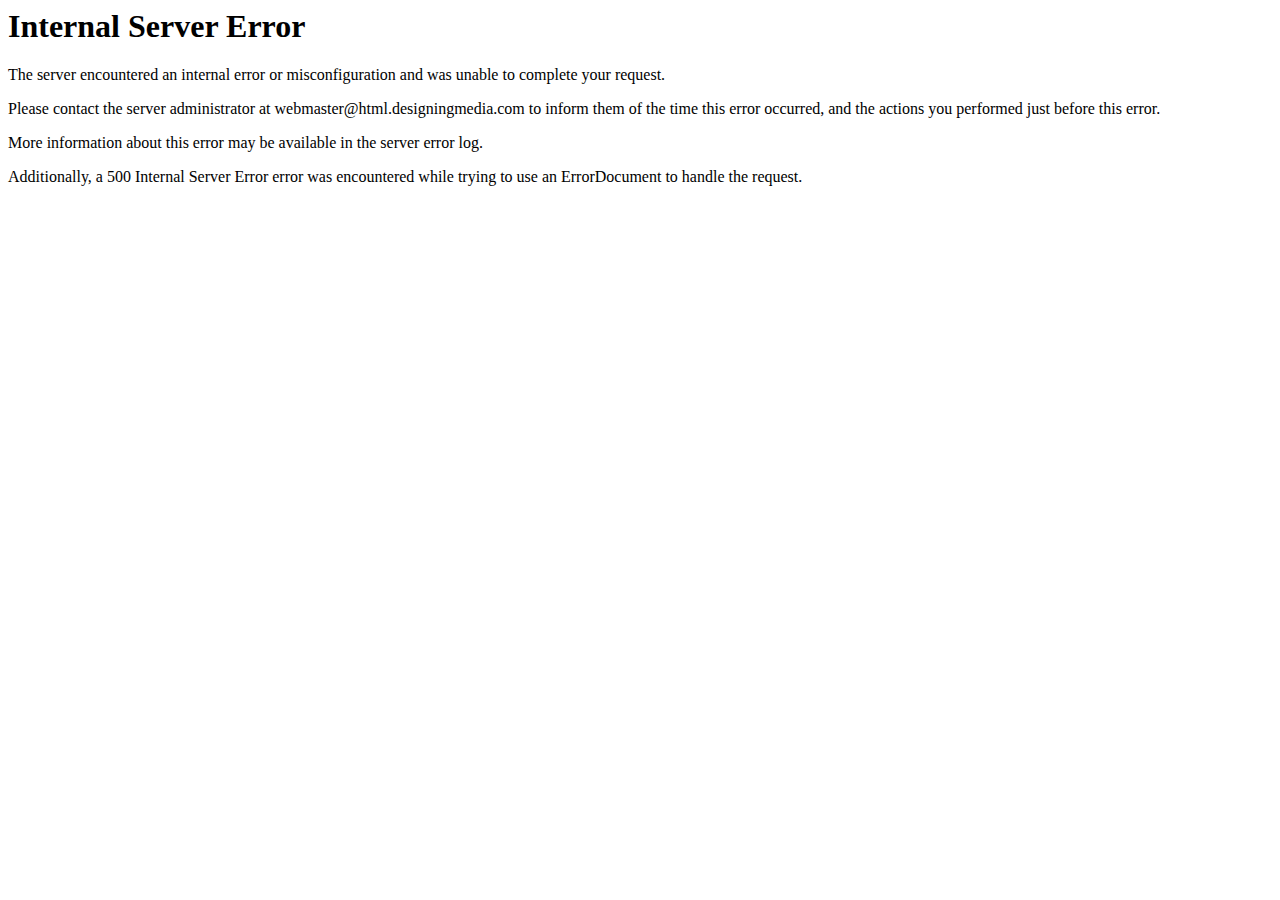
<file: css/owl.video.play.html>
<!DOCTYPE HTML PUBLIC "-//IETF//DTD HTML 2.0//EN">
<html><head>
<title>500 Internal Server Error</title>
</head><body>
<h1>Internal Server Error</h1>
<p>The server encountered an internal error or
misconfiguration and was unable to complete
your request.</p>
<p>Please contact the server administrator at 
 webmaster@html.designingmedia.com to inform them of the time this error occurred,
 and the actions you performed just before this error.</p>
<p>More information about this error may be available
in the server error log.</p>
<p>Additionally, a 500 Internal Server Error
error was encountered while trying to use an ErrorDocument to handle the request.</p>
</body></html>
</file>
